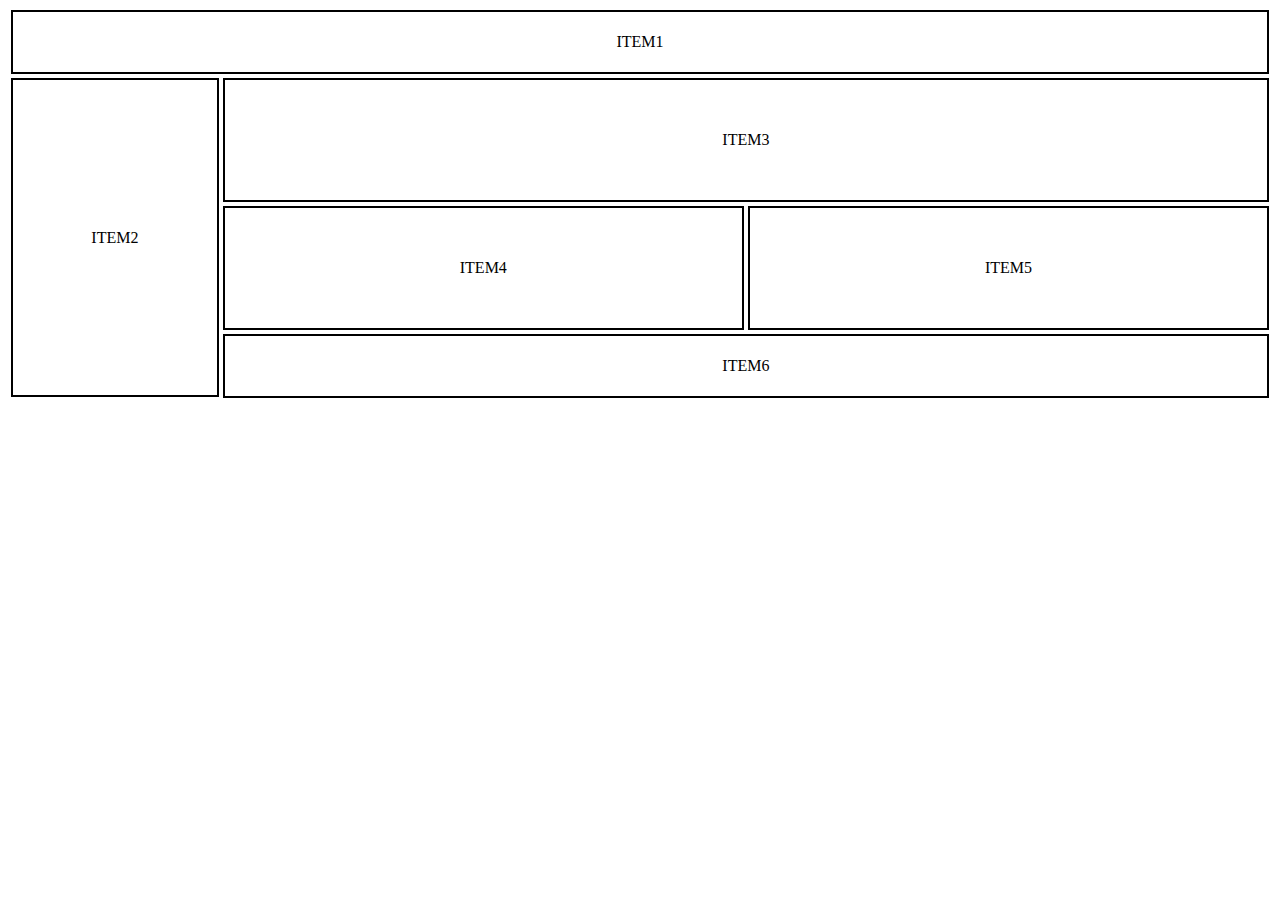
<file: index.html>
<!DOCTYPE html>
<html lang="en">
<head>
    <meta charset="UTF-8">
    <meta name="viewport" content="width=device-width, initial-scale=1.0">
    <title></title>
    <link rel="stylesheet" href="styles.css">
</head>
<body>
    <div class="parent">
       <div class="item1">ITEM1</div>
       <div class="item2">ITEM2</div>
       <div class="item3">ITEM3</div>
       <div class="item4">ITEM4</div>
       <div class="item5">ITEM5</div>
       <div class="item6">ITEM6</div>
    </div>
    
</body>
</html>
</file>
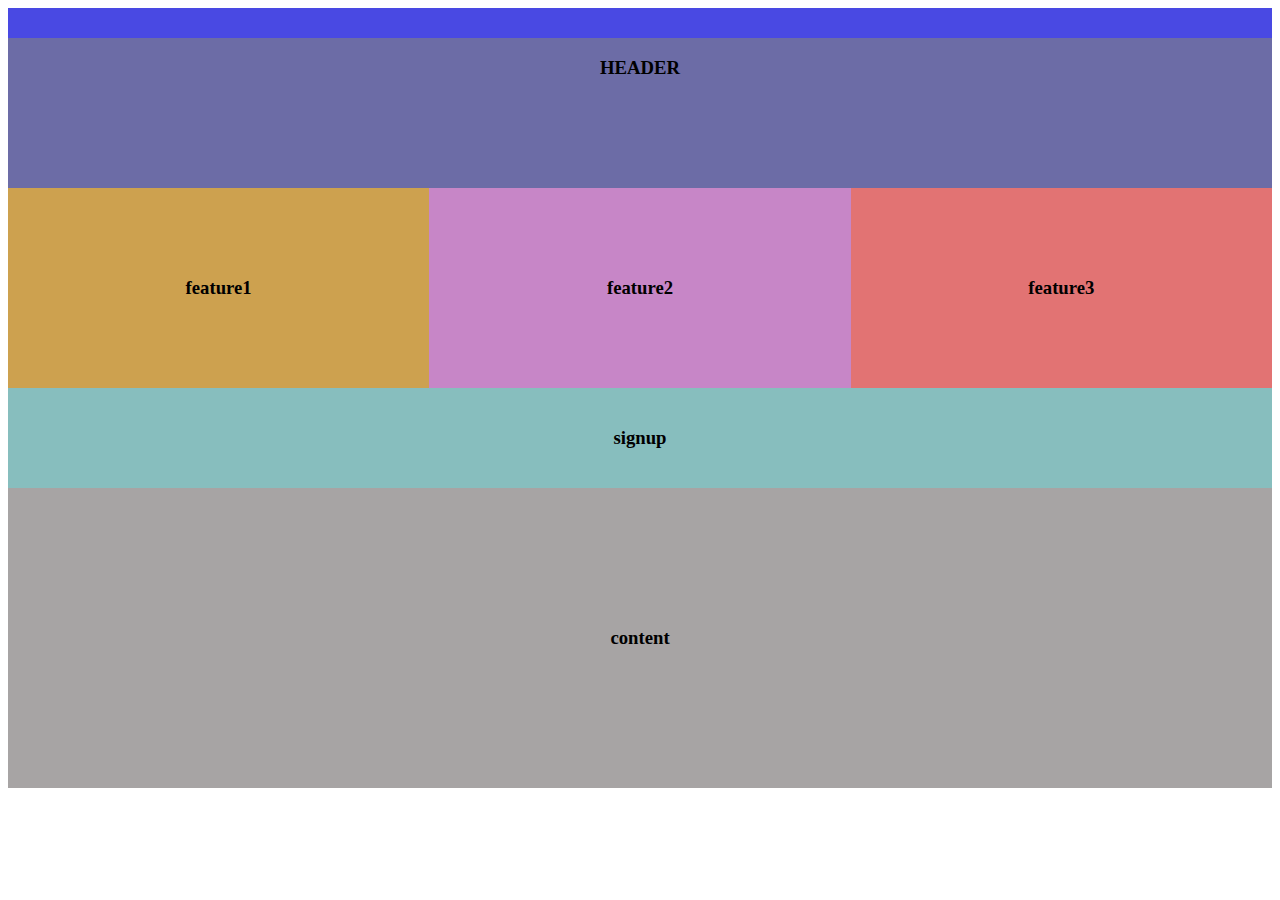
<file: assignment3/index.html>
<!DOCTYPE html>
<html lang="en">
<head>
    <meta charset="UTF-8">
    <meta name="viewport" content="width=device-width, initial-scale=1.0">
    <title></title>
    <link rel="stylesheet" href="styles.css">
</head>
<body>
    
    <header>
        <div class="bar1"></div>
        <div class="bar2"> <h3>HEADER</h3></div>
      
    </header>
    <div class="gridcontainer">
        <div class="feature1"><h3>feature1</h3></div>
        <div class="feature2"><h3>feature2</h3></div>
        <div class="feature3"><h3>feature3</h3></div>
        <div class="signup"><h3>signup</h3></div>
        <div class="content"><h3>content</h3></div>

    </div>
</body>
</html>
</file>
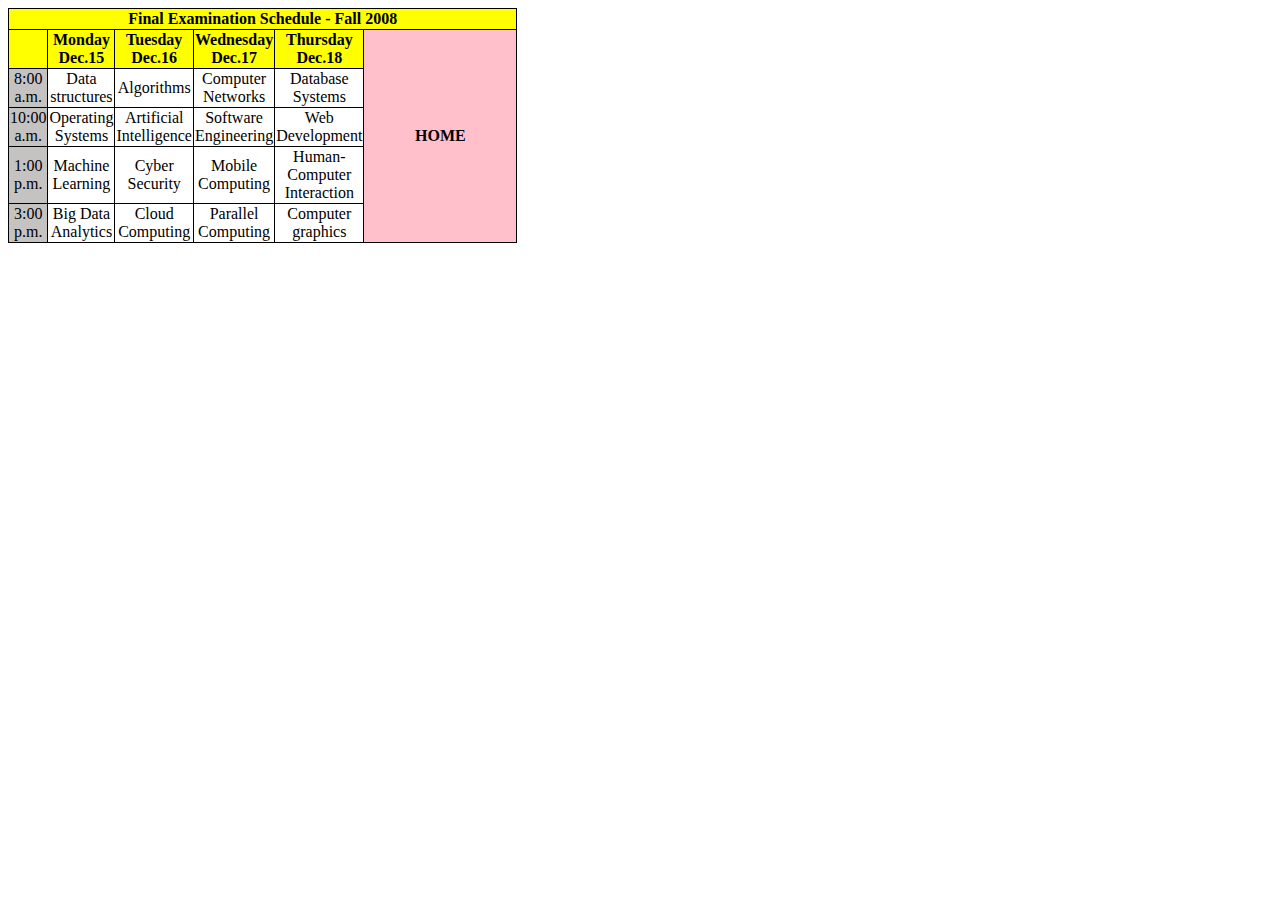
<file: tableAssingment2/index.html>
<!DOCTYPE html>
<html lang="en">
<head>
    <meta charset="UTF-8">
    <meta name="viewport" content="width=device-width, initial-scale=1.0">
    <title></title>
    <link rel="stylesheet" href="styles.css">
</head>
<body>
    <table>
        <thead>
            <tr style="background-color: yellow;">
                <th colspan="6">Final Examination Schedule - Fall 2008</th>
            </tr>
        </thead>
        <tbody>
            <tr style="background-color: yellow;">
                <th></th>
                <th>Monday<br>Dec.15</th>
                <th>Tuesday<br>Dec.16</th>
                <th>Wednesday<br>Dec.17</th>
                <th>Thursday<br>Dec.18</th>
                <th style="width: 150px; background-color: pink;" rowspan="5" >HOME</th>
            </tr> 
            <tr>
                <td style="background-color: rgb(197, 194, 194);">8:00<br>a.m.</td>
                <td>Data<br>structures</td>
                <td>Algorithms</td>
                <td>Computer<br>Networks</td>
                <td>Database<br>Systems</td>
            </tr>
            <tr>
                <td style="background-color: rgb(197, 194, 194);">10:00<br>a.m.</td>
                <td>Operating<br>Systems</td>
                <td>Artificial<br>Intelligence</td>
                <td>Software<br>Engineering</td>
                <td>Web<br>Development</td>
            </tr>
            <tr>
                <td style="background-color: rgb(197, 194, 194);">1:00<br>p.m.</td>
                <td>Machine<br>Learning</td>
                <td>Cyber<br>Security</td>
                <td>Mobile<br>Computing</td>
                <td>Human-<br>Computer<br>Interaction</td>
            </tr>
            <tr>
                <td style="background-color: rgb(197, 194, 194);">3:00<br>p.m.</td>
                <td>Big Data<br>Analytics</td>
                <td>Cloud<br>Computing</td>
                <td>Parallel<br>Computing</td>
                <td>Computer<br>graphics</td>
            </tr>
        </tbody>
        
        
    </table>
</body>
</html>
</file>
<file: styles.css>
.parent{
    display: grid;
    margin: 1px;
}
.parent>div{
    margin: 2px;
    display: flex;
    align-items: center;
    justify-content: center;
}
.item1{
    grid-column: 1/8 ;
    border: 2px solid black;
    text-align: center;
    height: 60px;
    
   
}
.item2{
    grid-row: 2/8;
    border: 2px solid black;
    text-align: center;
    height: 315px;
}
.item3{
    grid-column: 2/8;
    border: 2px solid black;
    text-align: center;
    height:120px ;
}
.item4{
   
  grid-column: 2/5;
  border: 2px solid black;
  text-align: center;
  height: 120px;
}
.item5{
    grid-column: 5/8;
    border: 2px solid black;
    text-align: center;
    height: 120px;
}
.item6{
   grid-column: 2/8;
   border: 2px solid black;
   text-align: center;
   height: 60px;
}
</file>
<file: assignment3/styles.css>
.bar1{
    height: 30px;
    background-color: rgb(73, 73, 227);
}
.bar2{
    background-color: rgb(108, 108, 166);
    display: flex;
    justify-content: center;
    height: 150px;
}
header{
   display: flex;
   flex-direction: column;

}
.gridcontainer{
    display: grid;
    grid-template-columns: auto auto auto auto auto auto;
    /* align-items: center; */
    
}
.feature1{
    background-color: rgb(205, 161, 79);
    grid-column-start: 1;
    grid-column-end: span 2;
    height: 200px;
    
}
.feature2{
    background-color: rgb(199, 134, 199);
    grid-column-start: 3;
    grid-column-end: span 2;
    height: 200px;
}
.feature3{
    background-color: rgb(226, 115, 115);
    grid-column-start: 5;
    grid-column-end: span 2;
    height: 200px;
}
.signup{
    background-color: rgb(135, 190, 190);
    grid-column-end: span 6;
    height: 100px;
}
.content{
    background-color: rgb(167, 164, 164);
    grid-column-end: span 6;
    height: 300px;
   
}
.gridcontainer>div{
    display: flex;
    align-items: center;
    justify-content: center;
}
@media(max-width:768px){
    .gridcontainer{
        display: grid;
        /* grid-template-columns: auto auto; */
    }
    .content{
        grid-row-start: 1;
        grid-column-end: span 6;
    }
    .signup{
        /* grid-column-start: 1; */
        grid-row-start: 2;
        grid-column-start: 1;
        grid-column-end: span 3;
        height: 200px;
    }
    .feature1{

       grid-column-start: 4;
       grid-column-end: span 3;
    }
    .feature2{
        /* grid-row-start: 3; */
        grid-row-start: 3;
        grid-column-start: 1;
        grid-column-end: span 3;
    }
    .feature3{
        grid-column-start: 4;
        grid-column-end: span 3;
    }
}
@media(max-width:576px){
    .gridcontainer{
        display: grid;
    }
    .content{
        grid-row-start: 1;
        
    }
    .signup{
        grid-row-start: 2;
        grid-column-start: 1;
       grid-column-end: span 6;
    }
    .feature1{

        grid-row-start: 3;
        grid-column-start: 1;
        grid-column-end: span 6;
        
    }
    .feature2{
        grid-row-start: 4;
        grid-column-start: 1;
        grid-column-end: span 6;
    }
    .feature3{
        grid-row-start: 5;
        grid-column-start: 1;
        grid-column-end: span 6; 
    }
}
</file>
<file: tableAssingment2/styles.css>
th,tr,td{
    border: 1px solid black;
}
table{
    border: 1px solid black;
    border-collapse: collapse;
    text-align: center;
}
</file>
